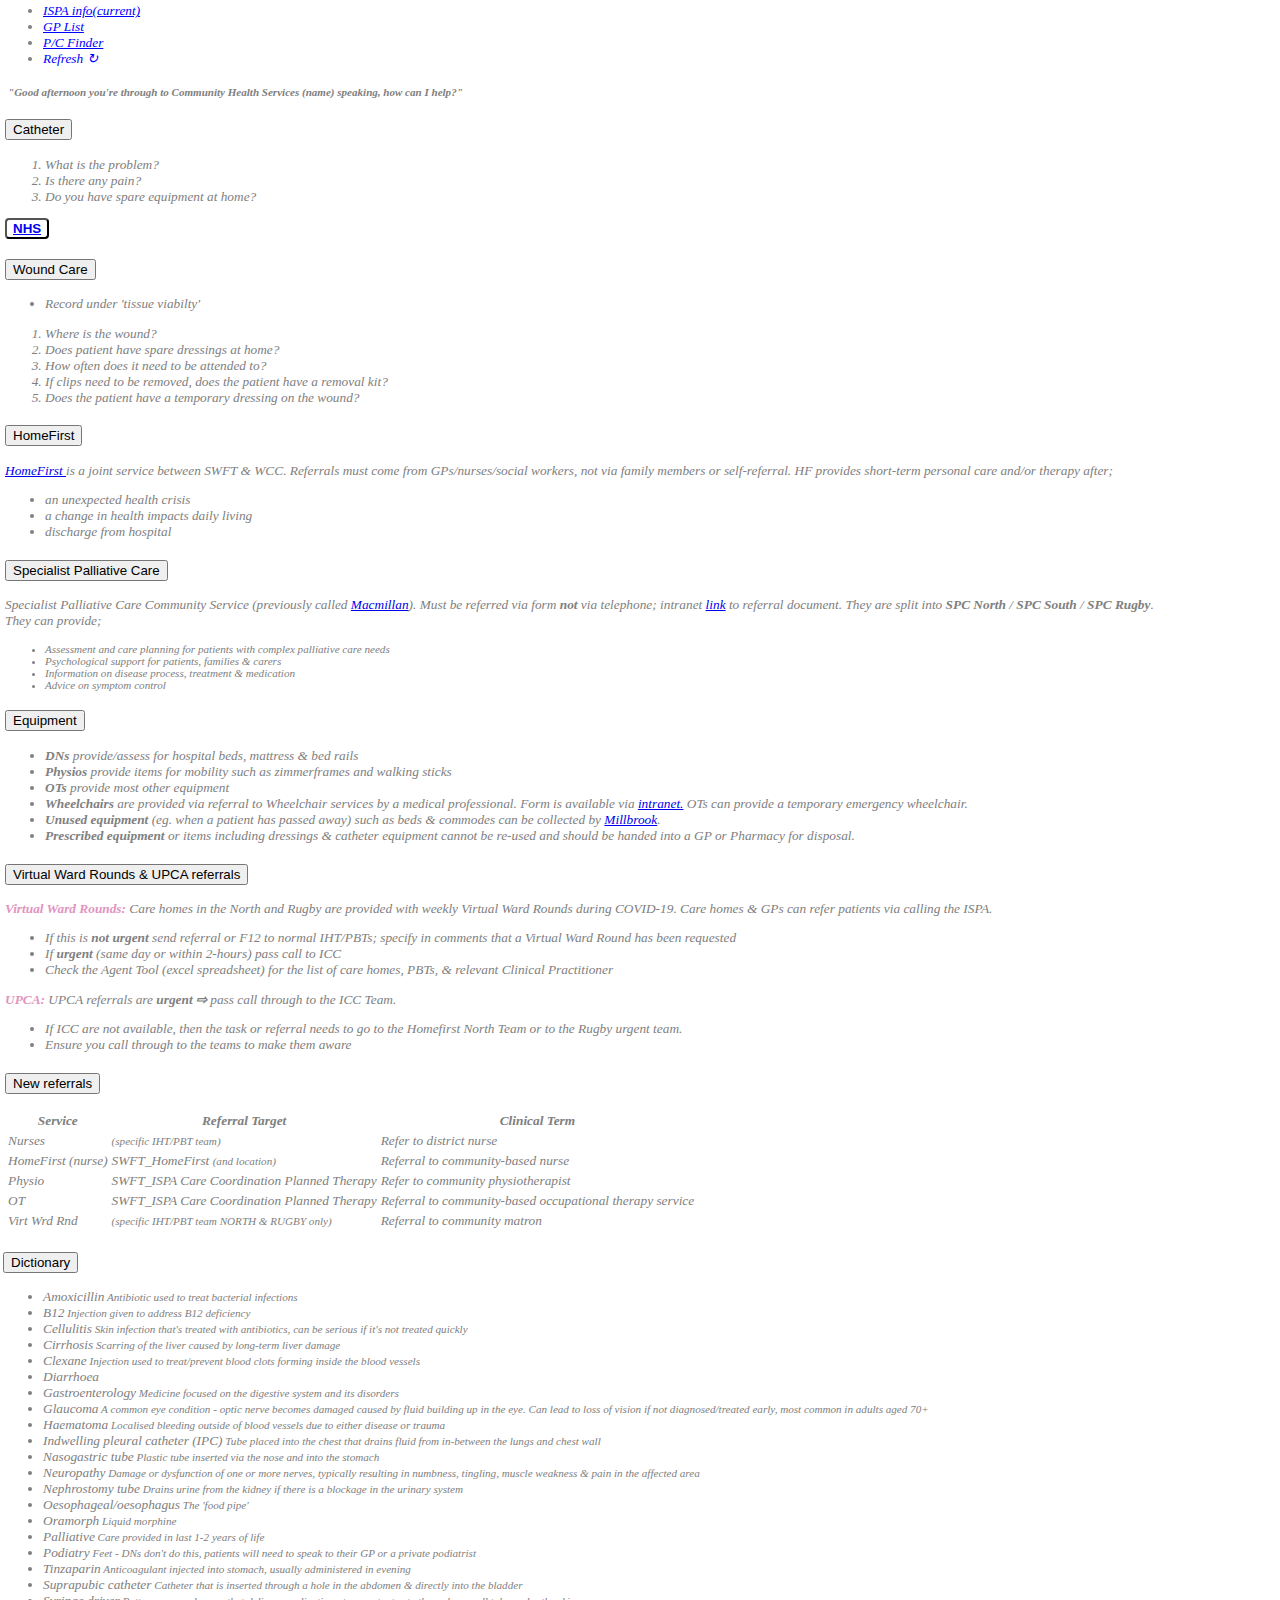
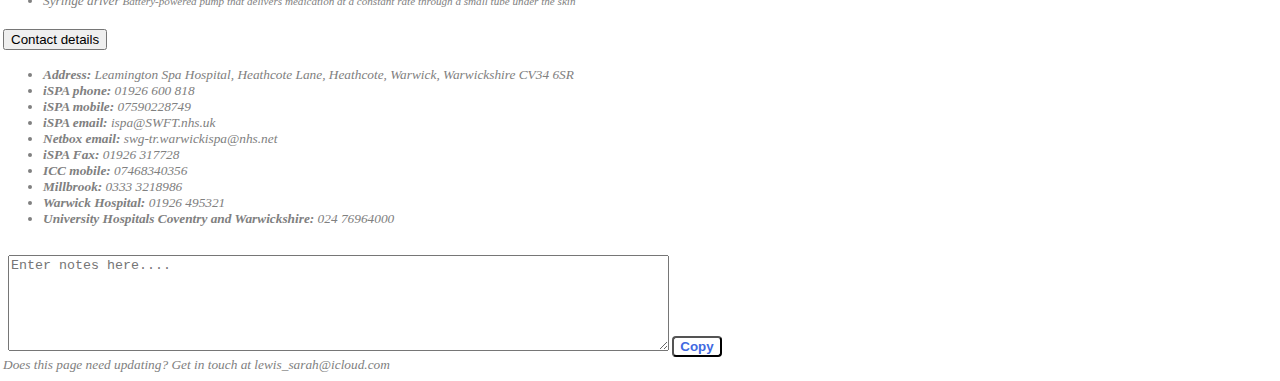
<file: index.html>
<!doctype html>
<html lang="en">
  <head>
    <meta charset="utf-8">
    <meta name="viewport" content="width=device-width, initial-scale=1, shrink-to-fit=no">
    <link rel="stylesheet" href="https://raw.githubusercontent.com/Sarah-Lewis/ispa/master/CSS/main.css">
    <link rel="stylesheet" href="https://sarah-lewis.github.io/ispa/CSS/main.css">
    <link rel="stylesheet" href="https://stackpath.bootstrapcdn.com/bootstrap/4.5.0/css/bootstrap.min.css" integrity="sha384-9aIt2nRpC12Uk9gS9baDl411NQApFmC26EwAOH8WgZl5MYYxFfc+NcPb1dKGj7Sk" crossorigin="anonymous">
   <!-- <link rel="stylesheet" href="CSS/main.css"> -->
    <title>ISPA</title>
  </head>
  
  <body class="main-body">
	  
    <nav class="navbar navbar-light bg-light navbar-expand">  <!-- navbar-expand  -->
      <div class="navbar-collapse collapse navbar-collapse" id="navbarTogglerDemo02"> <!-- navbar-collapse -->
        <ul class="navbar-nav mr-auto mt-2 mt-lg-0">
          <li class="nav-item active">
            <a class="nav-link" href="https://sarah-lewis.github.io/ispa/index.html">ISPA info<span class="sr-only">(current)</span></a>
          </li>
          <li class="nav-item">
            <a class="nav-link" href="https://sarah-lewis.github.io/ispa/GP-list/index.html">GP List</a>
          </li>
	<li class="nav-item">
		<a class="nav-link" href="https://www.royalmail.com/find-a-postcode" target="_blank">P/C Finder</a>
          <li class="nav-item">
            <span class="nav-link refresh" onClick="refreshPage()">Refresh &#8635</span>
          </li>
        </ul>
          <!-- <form class="form-inline my-2 my-lg-0"> <!-- search function 
            <input class="form-control mr-sm-2" id="myInput" onkeyup="myFunction()" type="search" placeholder="Search">
          <input class="form-control mr-sm-2" id="myInput" onkeyup="myFunction()" type="search" placeholder="Search">
          </form>   -->
      </div>
    </nav>
	  
	  
    
    <h5><span id="hello">"Good
      <script> 
        document.getElementById("time")
        var today = new Date()
            var curHr = today.getHours()
            if (curHr < 12) {
             document.write(' morning ')
            } else if (curHr < 18) {
             document.write(' afternoon ')
            } else {
              document.write(' evening ')
            }
      </script> 
     you're through to Community Health Services (name) speaking, how can I help?"</span>
    </h5>

      <div class="accordion" id="accordionExample">  
        <!-- 1. Catheter --> 
        <div class="card">
          <div class="card-header" id="headingOne">
            <h2 class="mb-0">
                <button class="btn btn-link btn-block text-left" type="button" data-toggle="collapse" data-target="#collapseOne" aria-expanded="true" aria-controls="collapseOne">
                    Catheter
                </button>
            </h2>
          </div>
              <div id="collapseOne" class="collapse" aria-labelledby="headingOne" data-parent="#accordionExample">
                <div class="card-body">
                  <ol>
                    <li>What is the problem?</li>
                    <li>Is there any pain?</li>
                    <li>Do you have spare equipment at home?</li>
                  </ol>   
                  <!-- NHS BUTTON --> 
                    <button type="button" class="button"><a href="https://www.nhs.uk/conditions/urinary-catheters/" target="_blank">NHS</button></a>
                 
                </div>
              </div>
        </div>

        <!-- 2. Wound Care -->
        <div class="card">
          <div class="card-header" id="headingTwo">
            <h2 class="mb-0">
              <button class="btn btn-link btn-block text-left collapsed" type="button" data-toggle="collapse" data-target="#collapseTwo" aria-expanded="false" aria-controls="collapseTwo">
              Wound Care
              </button>
            </h2>
          </div>
          <div id="collapseTwo" class="collapse" aria-labelledby="headingTwo" data-parent="#accordionExample">
            <div class="card-body">
              <ul> 
                <li>Record under 'tissue viabilty'</li>
              </ul>
              <ol>
                <li>Where is the wound?</li>
                <li>Does patient have spare dressings at home?</li>
                <li>How often does it need to be attended to?</li>
                <li>If clips need to be removed, does the patient have a removal kit?</li>
                <li>Does the patient have a temporary dressing on the wound?</li>
              </ol> 
            </div>
          </div>
        </div>

        <!-- 3. HomeFirst -->
        <div class="card">
          <div class="card-header" id="headingThree">
            <h2 class="mb-0">
              <button class="btn btn-link btn-block text-left collapsed" type="button" data-toggle="collapse" data-target="#collapseThree" aria-expanded="false" aria-controls="collapseThree">
                HomeFirst
              </button>
            </h2>
          </div>
            <div id="collapseThree" class="collapse" aria-labelledby="headingThree" data-parent="#accordionExample">
              <div class="card-body">
                <p><a href="https://www.swft.nhs.uk/our-services/adults-out-hospital-services/homefirst" target="_blank">HomeFirst
                </a> is a joint service between SWFT & WCC. Referrals must come from GPs/nurses/social workers, not via family members or self-referral. HF provides short-term personal care and/or therapy after;
                <ul>
                  <li>an unexpected health crisis</li>
                  <li>a change in health impacts daily living</li>
                  <li>discharge from hospital</li>
                </ul>
              </div>
            </div>
        </div>

        <!-- 4. Specialist Palliative Care -->
        <div class="card">
          <div class="card-header" id="headingFour">
            <h2 class="mb-0">
              <button class="btn btn-link btn-block text-left collapsed" type="button" data-toggle="collapse" data-target="#collapseFour" aria-expanded="false" aria-controls="collapseFour">
                Specialist Palliative Care
              </button>
            </h2>
          </div>
            <div id="collapseFour" class="collapse" aria-labelledby="headingFour" data-parent="#accordionExample">
              <div class="card-body"> 
                <p> Specialist Palliative Care Community Service (previously called <a href="https://www.swft.nhs.uk/our-services/adults-out-hospital-services/specialist-palliative-care-community-service-macmillan" target="_blank">Macmillan</a>).
		Must be referred via form <span class="b">not</span> via telephone; intranet
		<a href="http://intranet.swft.nhs.uk/departments-staff-groups/out-of-hospital-care/specialist-palliative-care-end-of-life/refer-to-our-services.aspx" target="_blank">
		link</a> to referral document. They are split into <span class="b">SPC North</span> / <span class="b">SPC South</span> / <span class="b">SPC Rugby</span>.
                <br>They can provide;</p> 
                <ul class="NoSpace">
                  <li>Assessment and care planning for patients with complex palliative care needs</li>
                  <li>Psychological support for patients, families & carers</li>
                  <li>Information on disease process, treatment & medication </li>
                  <li>Advice on symptom control</li>
                </ul>
              </div>
            </div>
        </div>
        
         <!-- 5. Equipment -->
        <div class="card">
          <div class="card-header" id="headingFive">
            <h2 class="mb-0">
              <button class="btn btn-link btn-block text-left collapsed" type="button" data-toggle="collapse" data-target="#collapseFive" aria-expanded="false" aria-controls="collapseFive">
              Equipment
              </button>
            </h2>
          </div>
            <div id="collapseFive" class="collapse" aria-labelledby="headingFive" data-parent="#accordionExample">
              <div class="card-body"> 
                <ul>
		  <li><span class="b">DNs</span> provide/assess for hospital beds, mattress & bed rails
                  <li><span class="b">Physios</span>  provide items for mobility such as zimmerframes and walking sticks 
	 	  <li><span class="b">OTs</span>  provide most other equipment 
		  <li><span class="b">Wheelchairs</span>  are provided via referral to Wheelchair services by a medical professional. Form is available via <a href="http://documents.swft.nhs.uk/TrustDocuments/Documents/Wheelchair%20%20Referral%20form.pdf" target="_blank"> intranet.</a> OTs can provide a temporary emergency wheelchair. 
                  <li><span class="b">Unused equipment</span>  (eg. when a patient has passed away) such as beds & commodes can be collected by <a href="https://www.millbrook-healthcare.co.uk/contact-us/service-centre-locations/community-equipment-service/warwickshire-ces/" target="_blank">
                    Millbrook</a>.
		<li><span class="b">Prescribed equipment</span> or items including dressings & catheter equipment cannot be re-used and should be handed into a GP or Pharmacy for disposal. 
              </ul>
              </div>
            </div>
        </div>
        
        <!-- 6. Virtual Ward Rounds & UPCA referrals -->
        <div class="card">
          <div class="card-header" id="headingSix">
            <h2 class="mb-0">
              <button class="btn btn-link btn-block text-left collapsed" type="button" data-toggle="collapse" data-target="#collapseSix" aria-expanded="false" aria-controls="collapseSix">
              Virtual Ward Rounds & UPCA referrals
              </button>
            </h2>
          </div>
            <div id="collapseSix" class="collapse" aria-labelledby="headingSix" data-parent="#accordionExample">
              <div class="card-body"> 
              <p><span class="pnk">Virtual Ward Rounds:</span> Care homes in the North and Rugby are provided with weekly Virtual Ward Rounds during COVID-19. Care homes & GPs can refer patients via calling the ISPA. 
                <ul>
                  <li>If this is <span class="b">not urgent</span> send referral or F12 to normal IHT/PBTs; specify in comments that a Virtual Ward Round has been requested
                  <li>If <span class="b">urgent</span> (same day or within 2-hours) pass call to ICC
		  <li>Check the Agent Tool (excel spreadsheet) for the list of care homes, PBTs, & relevant Clinical Practitioner
                </ul>
		<p><span class="pnk">UPCA:</span> UPCA referrals are <span class="b">urgent &#8680</span> pass call through to the ICC Team.
		 <ul>
		   <li>If ICC are not available, then the task or referral needs to go to the Homefirst North Team or to the Rugby urgent team. 
		   <li>Ensure you call through to the teams to make them aware
		  </ul>
              </div>
            </div>
        </div>
        
	  
     <!-- 8. New Referrals -->
        <div class="card">
          <div class="card-header" id="headingEight">
            <h2 class="mb-0">
              <button class="btn btn-link btn-block text-left collapsed" type="button" data-toggle="collapse" data-target="#collapseEight" aria-expanded="false"
		      aria-controls="collapseEight">
              New referrals
              </button>
            </h2>
          </div>
            <div id="collapseEight" class="collapse" aria-labelledby="headingEight" data-parent="#accordionExample">
	          <table class="table table-bordered table-striped">
		        <thead><tr>
		      	<th>Service</th>
            <th>Referral Target</th>
            <th>Clinical Term</th>
              </tr></thead>
                <tbody>
		  <tr><td>Nurses</td><td><span class="deff">(specific IHT/PBT team)</span></td><td>Refer to district nurse</td></tr>
		  <tr><td>HomeFirst (nurse)</td><td> SWFT_HomeFirst <span class="deff">(and location)</span></td><td>Referral to community-based nurse</td></tr>
                  <tr><td>Physio</td><td>SWFT_ISPA Care Coordination Planned Therapy </td><td>Refer to community physiotherapist</td></tr>
                  <tr><td>OT</td><td>SWFT_ISPA Care Coordination Planned Therapy </td><td>Referral to community-based occupational therapy service</td></tr>
		  <tr><td>Virt Wrd Rnd</td><td><span class="deff">(specific IHT/PBT team NORTH & RUGBY only)</td><td>Referral to community matron</td></tr>
                </tbody>
                </table>
              </div>
            </div>
        </div>
    
        <!-- 9. Dictionary -->
        <div class="card">
          <div class="card-header" id="headingNine">
            <h2 class="mb-0">
              <button class="btn btn-link btn-block text-left collapsed" type="button" data-toggle="collapse" data-target="#collapseNine" aria-expanded="false"
		      aria-controls="collapseNine">
                Dictionary
              </button>
            </h2>
          </div>
            <div id="collapseNine" class="collapse" aria-labelledby="headingNine" data-parent="#accordionExample">
              <div class="card-body">
                <ul>
                  <li>Amoxicillin<span class="deff">   Antibiotic used to treat bacterial infections</span>
                  <li>B12<span class="deff">   Injection given to address B12 deficiency</span>  
                  <li>Cellulitis<span class="deff">   Skin infection that's treated with antibiotics, can be serious if it's not treated quickly</span>
                  <li>Cirrhosis<span class="deff">   Scarring of the liver caused by long-term liver damage</span>
                  <li>Clexane<span class="deff">   Injection used to treat/prevent blood clots forming inside the blood vessels</span>
                  <li>Diarrhoea<span class="deff"></span>
                  <li>Gastroenterology<span class="deff">   Medicine focused on the digestive system and its disorders</span>
                  <li>Glaucoma<span class="deff">   A common eye condition - optic nerve becomes damaged caused by fluid building up in the eye. Can lead to loss of vision if not diagnosed/treated early, most common in adults aged 70+</span>
                  <li>Haematoma<span class="deff">   Localised bleeding outside of blood vessels due to either disease or trauma</span>
                  <li>Indwelling pleural catheter (IPC)<span class="deff">   Tube placed into the chest that drains fluid from in-between the lungs and chest wall</span>
		              <li>Nasogastric tube<span class="deff">   Plastic tube inserted via the nose and into the stomach</span>
                  <li>Neuropathy<span class="deff">   Damage or dysfunction of one or more nerves, typically resulting in numbness, tingling, muscle weakness & pain in the affected area</span>
                  <li>Nephrostomy tube<span class="deff">   Drains urine from the kidney if there is a blockage in the urinary system</span>
                  <li>Oesophageal/oesophagus<span class="deff"> The 'food pipe'</span>    
                  <li>Oramorph<span class="deff">   Liquid morphine</span>
                  <li>Palliative<span class="deff">   Care provided in last 1-2 years of life</span>
                  <li>Podiatry<span class="deff">   Feet - DNs don't do this, patients will need to speak to their GP or a private podiatrist</span>
                  <li>Tinzaparin<span class="deff">   Anticoagulant injected into stomach, usually administered in evening</span>
	          <li>Suprapubic catheter<span class="deff">   Catheter that is inserted through a hole in the abdomen & directly into the bladder</span>
                  <li>Syringe driver<span class="deff">   Battery-powered pump that delivers medication at a constant rate through a small tube under the skin</span>
                </ul>
              </div>
            </div>
        </div>
        
        <!-- 10. Numbers -->
        <div class="card">
          <div class="card-header" id="headingTen">
            <h2 class="mb-0">
              <button class="btn btn-link btn-block text-left collapsed" type="button" data-toggle="collapse" data-target="#collapseTen" aria-expanded="false" 
		      aria-controls="collapseTen">
                Contact details
              </button>
            </h2>
          </div>
            <div id="collapseTen" class="collapse" aria-labelledby="headingTen" data-parent="#accordionExample">
              <div class="card-body"> 
                <ul>
                  <li><span class="b">Address:</span> Leamington Spa Hospital, Heathcote Lane, Heathcote, Warwick, Warwickshire CV34 6SR</li>
		  <li><span class="b">iSPA phone:</span> 01926 600 818</li>
                  <li><span class="b">iSPA mobile:</span> 07590228749</li>
		  <li><span class="b">iSPA email:</span> ispa@SWFT.nhs.uk</li>
                  <li><span class="b">Netbox email:</span> swg-tr.warwickispa@nhs.net</li>
                  <li><span class="b">iSPA Fax:</span> 01926 317728</li>
                  <li><span class="b">ICC mobile:</span> 07468340356</li>
                  <li><span class="b">Millbrook:</span> 0333 3218986</li>
                  <li><span class="b">Warwick Hospital:</span> 01926 495321</li>
                  <li><span class="b">University Hospitals Coventry and Warwickshire:</span> 024 76964000</li>
                </ul>
              </div>
            </div>
        </div>
      </div>

     <!-- text entry-->     
     <textarea id="content" rows="6" cols="80" placeholder="Enter notes here...."></textarea>

     <!-- copy button -->
     <input type="button" class="button" id="copyID" value="Copy" />

     <!-- update message -->
	   <div>
		   <body id="update">Does this page need updating? Get in touch at lewis_sarah@icloud.com</body>
     </div>
    </div>
   </div>

  
   
    <div><!-- scripts -->
        <script type="text/javascript">
          var button = document.getElementById("copyID"),
              input = document.getElementById("content");
  
          button.addEventListener("click", function(event) {
              event.preventDefault();
              input.select();
              document.execCommand("copy");
          });
          
          function refreshPage(){
            window.location.reload();
        } 
	
		    function myFunction() {
    var input, filter, table, tr, td, i, txtValue;
    input = document.getElementById("myInput");
    filter = input.value.toUpperCase();
    table = document.getElementById("main-body");
    tr = table.getElementsByTagName("tr");
    for (i = 0; i < tr.length; i++) {
    td = tr[i].getElementsByTagName("td")[0];
    if (td) {
    txtValue = td.textContent || td.innerText;
    if (txtValue.toUpperCase().indexOf(filter) > -1) {
      tr[i].style.display = "";
    } else {
      tr[i].style.display = "none";
          }
        }       
      }
    }
		
      </script>

      <script src="https://code.jquery.com/jquery-3.5.1.slim.min.js" integrity="sha384-DfXdz2htPH0lsSSs5nCTpuj/zy4C+OGpamoFVy38MVBnE+IbbVYUew+OrCXaRkfj" crossorigin="anonymous"></script>
      <script src="https://cdn.jsdelivr.net/npm/popper.js@1.16.0/dist/umd/popper.min.js" integrity="sha384-Q6E9RHvbIyZFJoft+2mJbHaEWldlvI9IOYy5n3zV9zzTtmI3UksdQRVvoxMfooAo" crossorigin="anonymous"></script>
      <script src="https://stackpath.bootstrapcdn.com/bootstrap/4.5.0/js/bootstrap.min.js" integrity="sha384-OgVRvuATP1z7JjHLkuOU7Xw704+h835Lr+6QL9UvYjZE3Ipu6Tp75j7Bh/kR0JKI" crossorigin="anonymous"></script>
      <script src="https://ajax.googleapis.com/ajax/libs/jquery/3.5.1/jquery.min.js"></script>
    </div>
  
  </body>
</html>

<!-- NOTES / UPDATES / THINGS TO CHANGE 

- tissue viability - via form only. ALL GPs should have a form
- DNs don’t do blood tests

acp referrals;
3 surgeries in the south 
they can connect two acps
paul croft and michelle > they contact paul/michelle; if they agree to accept the referral they'll call us up 
urgent nursing in the south - refer to community matron 


SEARCH BAR 
<input id="myInput" type="text" placeholder="Search..">
<div id="myDIV">
 
BUTTON 
<br>
<button type="button" id="NHS" class="NHS">
<a href="https://www.swft.nhs.uk/our-services/adults-out-hospital-services/specialist-palliative-care-community-service-macmillan" target="_blank">
Link</button></a> 

BUTTON 
<button type="button" id="NHS" class="NHS"><a href="https://www.swft.nhs.uk/our-services/adults-out-hospital-services/specialist-palliative-care-community-service-macmillan" target="_blank">Link</button></a>

<nav class="navbar navbar-light bg-light navbar-expand">  
       <div class="collapse navbar-collapse" id="navbarTogglerDemo02"> (navbar-collapse)
        <ul class="navbar-nav mr-auto mt-2 mt-lg-0">
          <li class="nav-item active">
            <a class="nav-link" href="https://sarah-lewis.github.io/ispa/index.html">ISPA info<span class="sr-only">(current)</span></a>
          </li>
          <li class="nav-item">
            <a class="nav-link" href="https://sarah-lewis.github.io/ispa/GP-list/index.html">GP List</a>
        </ul>
          <!--<form class="form-inline my-2 my-lg-0">
          <input class="form-control mr-sm-2" type="search" placeholder="Search">
        <button class="button btn btn-outline-success my-2 my-sm-0" type="submit">Search</button>
        </form>
      </div>
    </nav>

<!-- Refresh Button 
    <button type="submit" class="button" onClick="refreshPage()">&#8634</button>

-->
</file>
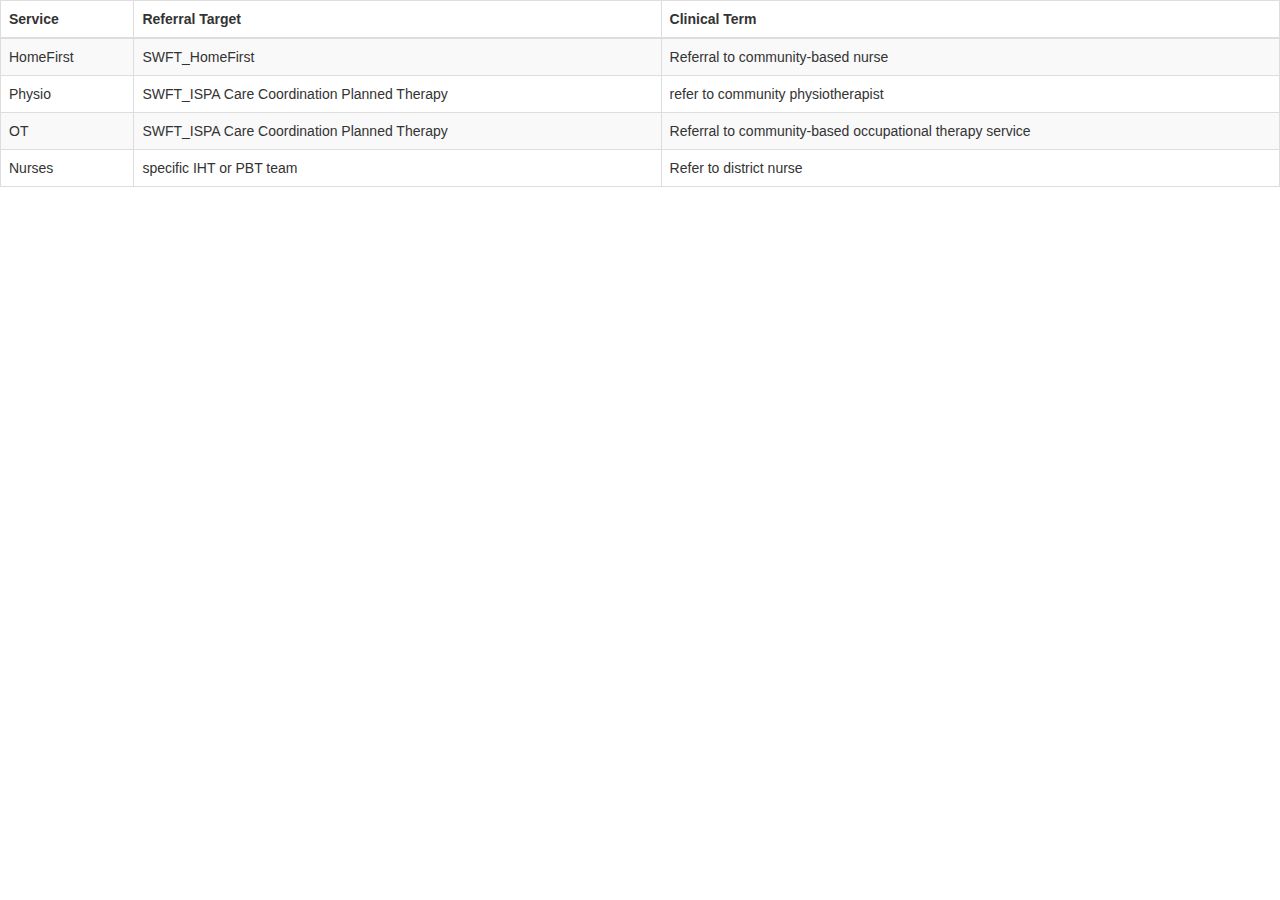
<file: table.html>
<!DOCTYPE html>
<html lang="en">
  <head>
    <meta charset="utf-8">
    <meta name="viewport" content="width=device-width, initial-scale=1">
	<link rel="stylesheet" href="https://maxcdn.bootstrapcdn.com/bootstrap/3.4.1/css/bootstrap.min.css">
	<link rel="stylesheet" href="https://sarah-lewis.github.io/ispa/CSS/main.css">
	<title>Table test</title>
  </head>

<body>
	<table class="table table-bordered table-striped">
    
		<thead>
			<tr>
			<th>Service</th>
            		<th>Referral Target</th>
          		<th>Clinical Term</th>
		  	</tr>
       		 </thead>
	<tbody>
		<tr><td>HomeFirst</td><td> SWFT_HomeFirst </td><td>Referral to community-based nurse</td></tr>
		<tr><td>Physio</td><td>SWFT_ISPA Care Coordination Planned Therapy </td><td>refer to community physiotherapist</td></tr>
		<tr><td>OT</td><td>SWFT_ISPA Care Coordination Planned Therapy </td><td>Referral to community-based occupational therapy service</td></tr>
		<tr><td>Nurses</td><td>specific IHT or PBT team</td><td>Refer to district nurse</td></tr>
	</tbody>
	</table>
</body>
</html>
</file>
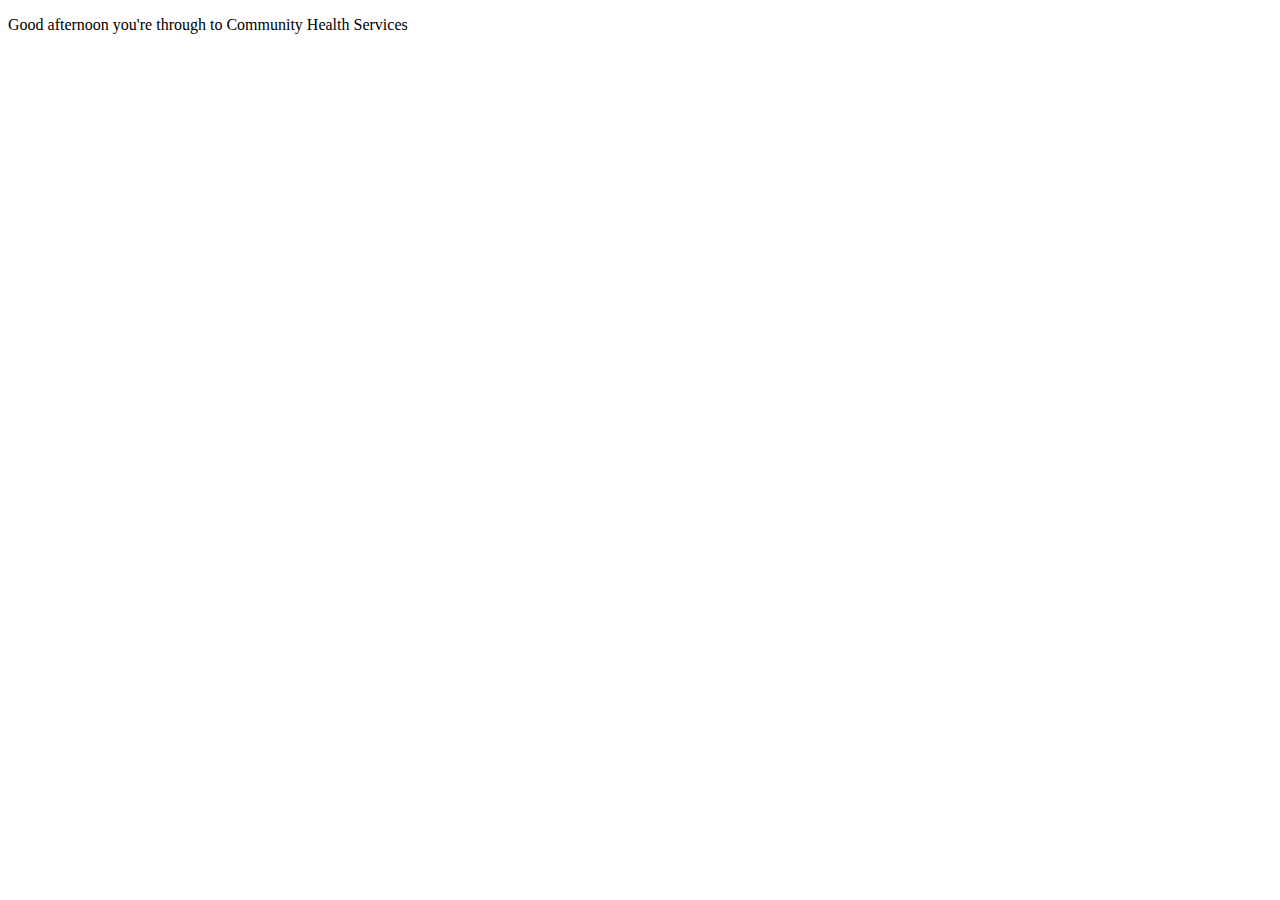
<file: time.html>
<!doctype html>
<html lang="en">
  <head>
    <meta charset="utf-8">
    <meta name="viewport" content="width=device-width, initial-scale=1, shrink-to-fit=no">
    <title>Time test</title>
  </head>
  
   <body>  
    <p>Good
        <script> 
          document.getElementById("time")
          var today = new Date()
              var curHr = today.getHours()

              if (curHr < 12) {
               document.write(' morning ')
              } else if (curHr < 18) {
               document.write(' afternoon ')
              } else {
                document.write(' evening ')
              }
       </script> 
    you're through to Community Health Services</p>

  </body>
</html>
     
 
      
<!--  NOTES AND WORKINGS OUT ...................................... 
<p id="p1">Hello World!</p>

<script>
document.getElementById("time").innerHTML = "New text!";
</script>


<script>
    // test one 
    
            var today = new Date()
            var curHr = today.getHours()

            if (curHr < 12) {
             document.write('Good morning' + " you're through to Community Health Services")
            } else if (curHr < 18) {
             document.write('Good afternoon' + " you're through to Community Health Services")
            } else {
              document.write('Good evening' + " you're through to Community Health Services")
            }
// test two 

        var data = [
    [0, 4, "Good night"], 
    [5, 11, "Good morning"],          //Store messages in an array
    [12, 17, "Good afternoon"],
    [18, 24, "Good night"]
],
    hr = new Date().getHours();

for(var i = 0; i < data.length; i++){
    if(hr >= data[i][0] && hr <= data[i][1]){
        console.log(data[i][2]);
    }
}

        //test three
        var hour = new Date().getHours();
console.log("Good " + (hour<12 && "Morning" || hour<18 && "Afternoon" || "Evening"))

    </script> -->
</file>
<file: CSS/main.css>
/* ISPA Sheet CSS */

.nav-link, .nav-link:active, .nav-link:visited, .sr-only {
color: blue;
}

.refresh {
   cursor: pointer;
}

  .main-body {  
    margin-top: -10px;
} 

#hello { /* intro statement */
    color: grey;
    font-style: italic;
    white-space: normal;
    margin-left: 5px;
}

.button, .button:visited, .button:active, .lnk, .lnk:active, .lnk:visited {
    border-radius: 4px;
    background-color:white;
    color: royalblue;
    cursor: pointer;
    transition-duration: 0.2s;
    text-decoration: none;
    font-weight: bold;
    display: inline-block;
}

.button:hover, .lnk:hover {
    background-color: royalblue;
    color: white;
    text-decoration: none;
}

.accordion {
    margin-top: 10px;
    margin-left: 2px;
}

.deff { /* dictionary definitions */
    font-style: italic;
    font-size: smaller;
    color: grey;
    white-space: pre-line;
}

.NoSpace { /* text in Macmillan section */
    font-style: italic;
    font-size: smaller;
    color: grey;
}

.b { /*bold text */ 
    font-weight: bold;
}

#content { /*textarea box */ 
    margin-top: 15px;
    margin-left: 5px;
  
}

#update { /* update message */
    font-style: italic;
    font-size: smaller;
    color: grey; 
    margin-left: 3px;
}

.pnk { /*pink text */ 
   color: rgb(226,147,192);
   font-weight: bold;
}

/* GP List CSS */

#gpBody {
    margin-top: -10px;
    margin-left: -10px;
}

.table tbody tr:hover td, .table tbody tr:hover th { /* hover colour */  
    background-color: rgb(236, 247, 114); 
}

#phone {
    text-align: center;
}
  


/* 
.table {
    font-size: small;
} 

*/
</file>
